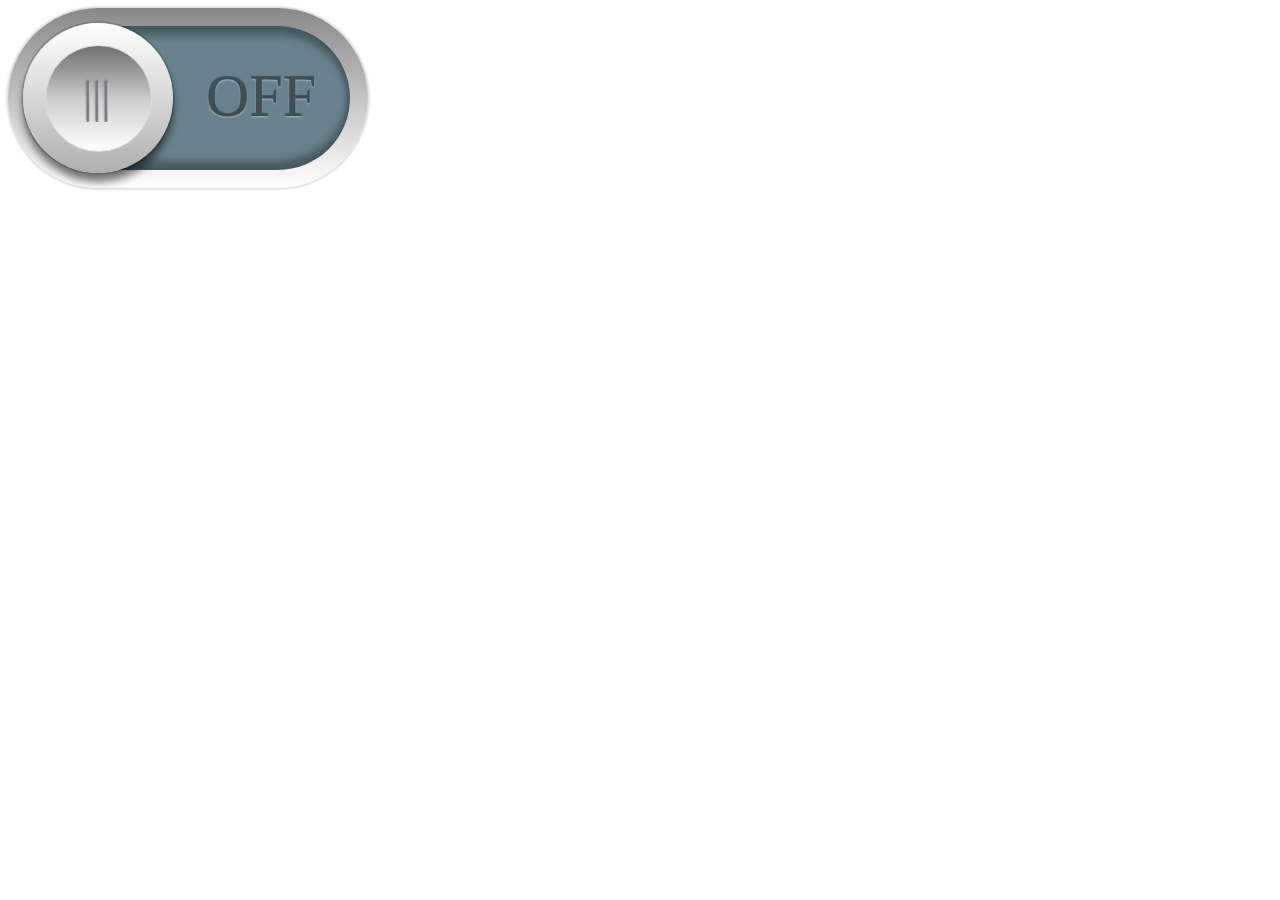
<file: project-2-group-repo/html/fancySwitch.html>
<!DOCTYPE html>
<html lang="en">
  <head>
    <meta charset="UTF-8" />
    <meta name="viewport" content="width=device-width, initial-scale=1.0" />
    <title>Document</title>
    <link rel="stylesheet" href="../styles/fancySwitch.css" />
    <script src="../scripts/fancySwitch.js"></script>
  </head>
  <body>
    <div class="content">
      <input type="checkbox" id="btn" onclick="flickSwitch(btn)" />
      <label for="btn">
        <span class="track">
          <span class="txt"></span>
        </span>
        <span class="thumb">|||</span>
      </label>
    </div>
  </body>
</html>
</file>
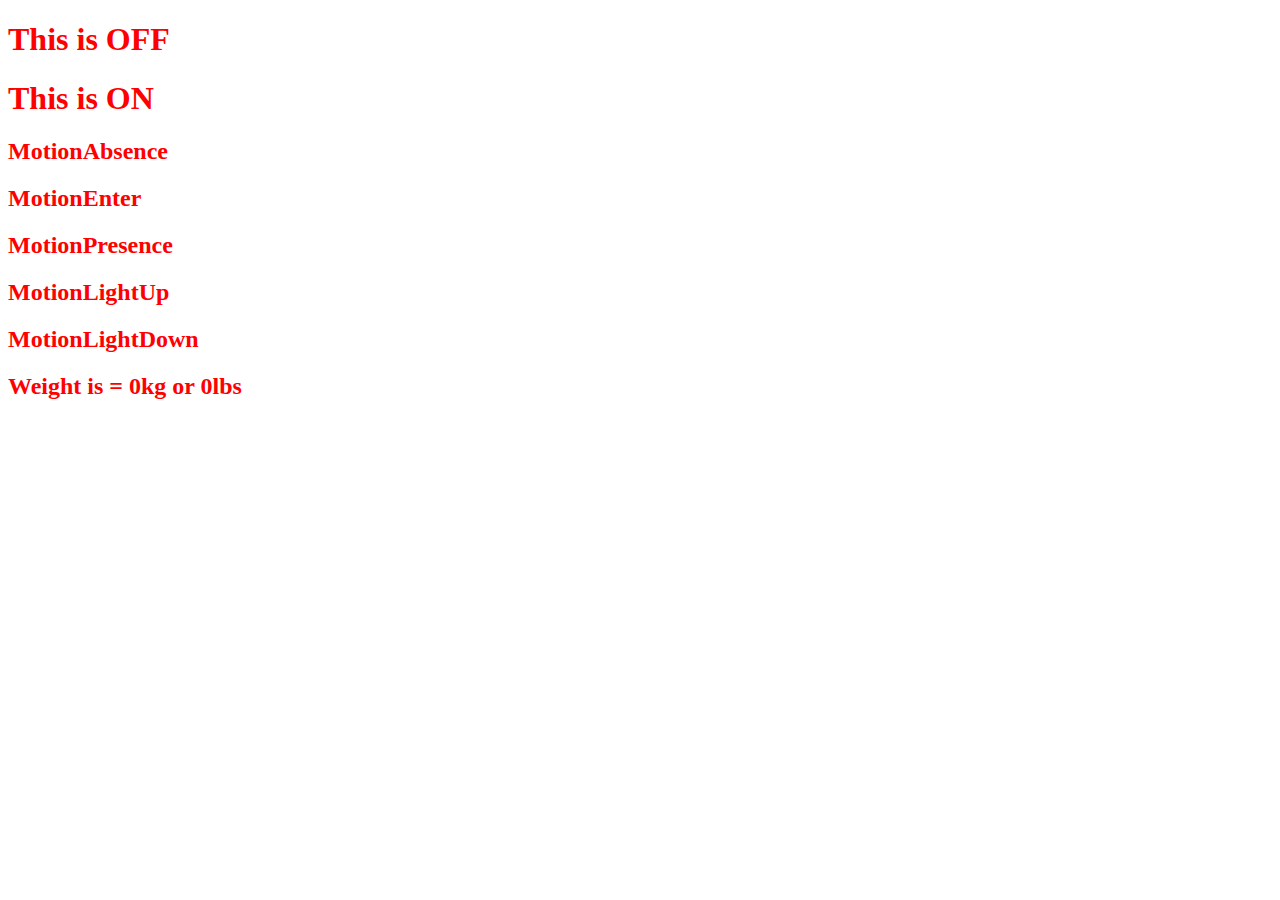
<file: project-2-group-repo/html/fancyTest.html>
<!DOCTYPE html>
<html lang="en">
  <head>
    <meta charset="UTF-8" />
    <meta name="viewport" content="width=device-width, initial-scale=1.0" />
    <title>FancyTestComponent</title>
    <script src="../scripts/./exporting files/iotControls.js"></script>
    <!-- <script src="../scripts/fancySwitch.js"></script> -->
    <link rel="stylesheet" href="../styles/fancyTest.css" />
  </head>
  <body>
    <!-- Light stuff below -->
    <h1 class="fancyTestItem" name="fancyTest-OFF" id="fancyTest-OFF">
      This is OFF
    </h1>
    <h1 class="fancyTestItem" name="fancyTest-ON" id="fancyTest-ON">
      This is ON
    </h1>
    <!-- Motion Sensor stuff below -->
    <h2
      class="fancyTestItem"
      name="fancyTest-MotionLeft"
      id="fancyTest-MotionLeft"
    >
      MotionAbsence
    </h2>
    <h2
      class="fancyTestItem"
      name="fancyTest-MotionEnter"
      id="fancyTest-MotionEnter"
    >
      MotionEnter
    </h2>
    <h2
      class="fancyTestItem"
      name="fancyTest-MotionPresence"
      id="fancyTest-MotionPresence"
    >
      MotionPresence
    </h2>
    <h2 class="fancyTestItem" name="fancyTest-LightUp" id="fancyTest-LightUp">
      MotionLightUp
    </h2>
    <h2
      class="fancyTestItem"
      name="fancyTest-LightDown"
      id="fancyTest-LightDown"
    >
      MotionLightDown
    </h2>
    <h2 class="fancyTestItem" name="fancyTestWeight" id="fancyTestWeight">
      Weight is = 0kg or 0lbs
    </h2>
  </body>
</html>
</file>
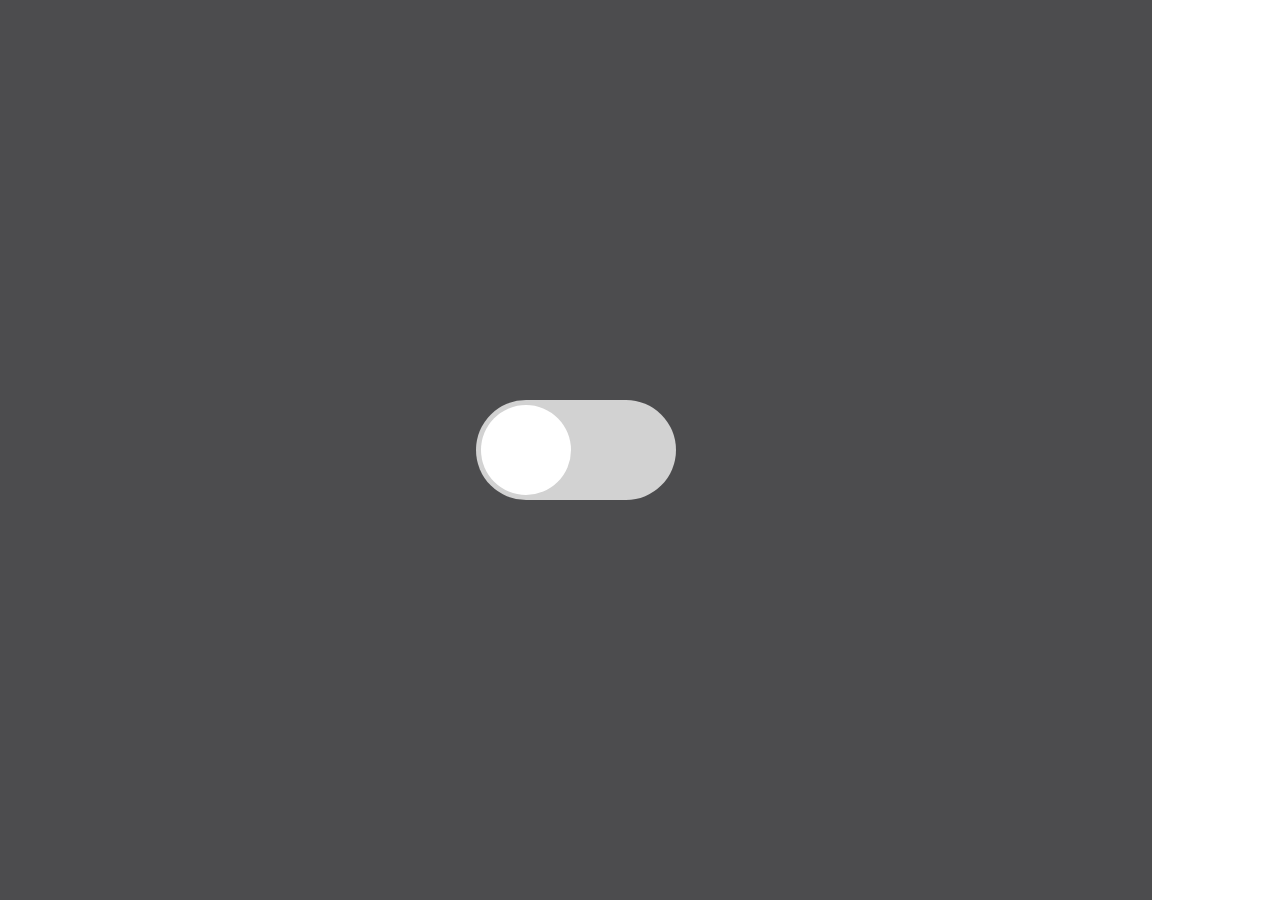
<file: project-2-group-repo/html/LampLight.html>
<!DOCTYPE html>
<html lang="en">
  <head>
    <meta charset="UTF-8" />
    <meta name="viewport" content="width=device-width, initial-scale=1.0" />
    <title>LampLight</title>
    <link rel="stylesheet" href="../styles/LampLight.css" />
    <!-- <script src="../scripts/LampLight.js"></script> -->
  </head>
  <body>
    <div class="container">
      <input type="checkbox" id="Light" onclick="flickSwitch(id)" />
      <label for="Light" class="button"></label>
    </div>
  </body>
</html>
</file>
<file: project-2-group-repo/styles/fancySwitch.css>
@import url('https://fonts.googleapis.com/css2?family=Roboto:wght@500&display=swap');

:root {
  --sz: 10vmin;  /* size */
  --on: #2eddf3; /* color on */
  --of: #68838d; /* color off */
  --tr: all 0.25s ease 0s;
}	

* {
  box-sizing: border-box;
  transition: var(--tr);
}

/* body {
  margin: 0;
  padding: 0;
  width: 100vw;
  height: 100vh;
  overflow: hidden;
  display: flex;
  align-items: center;
  justify-content: center;
  background: linear-gradient(45deg, #486c7d, #dafbff);
  font-family: Roboto, Arial, Helvetica, serif;
} */

.content {
  position: relative;
  width: calc(var(--sz) * 4);
  height: calc(var(--sz) * 2);
  display: flex;
  align-items: center;
  justify-content: center;
}

input {
  display: none;
}

label[for=btn] {
  position: absolute;
  width: calc(var(--sz) * 4);
  height: calc(var(--sz) * 2);
  background: linear-gradient(180deg, #888, #fff);
  border-radius: var(--sz);
  padding: calc(var(--sz) / 5);
  box-shadow: 0 0 calc(var(--sz) / 50) calc(var(--sz) / 50) #0002;
}	

#btn:checked + label[for=btn] {
  box-shadow: 
    0 calc(var(--sz) / 50) calc(var(--sz) / 5) #fff9, 
    0 0 calc(var(--sz) / 50) calc(var(--sz) / 50) #0002;
}

label[for=btn]:after {
  content: "";
  position: absolute;
  width: calc(100% - calc(calc(var(--sz) / 5) * 12));
  height: calc(100% - calc(calc(var(--sz) / 5) * 2));
  box-shadow: 0 0 calc(var(--sz) / 2) calc(var(--sz) / 10) var(--on), 0 0 calc(var(--sz) / 2) calc(var(--sz) / 10) #fff;
  border-radius: var(--sz);
  z-index: 0;
  opacity: 0;
  transition: var(--tr);
  animation: move-shadow 3s ease 0s 1;
}

#btn:checked + label[for=btn]:after {
  opacity: 1;
  width: calc(100% - calc(calc(var(--sz) / 5) * 4));
}





.track {
  position: absolute;
  width: calc(calc(var(--sz) * 4) - calc(var(--sz) / 2.5));
  height: calc(calc(var(--sz) * 2) - calc(var(--sz) / 2.5));
  border-radius: var(--sz);
  overflow: hidden;
}

.track:before {
  content: "";
  position: absolute;
  width: calc(200% - calc(calc(var(--sz) * 2) - calc(var(--sz) / 3)));
  height: 100%;
  left: -50%;
  transition: var(--tr);
  background: linear-gradient(90deg, var(--on) 50%, var(--of) 50%);
  animation: move-color 3s ease 0s 1;
}

.track:after {
  content: "";
  position: absolute;
  width: 100%;
  height: 100%;
  border-radius: var(--sz);
  box-shadow: 0 calc(var(--sz) / -10) calc(var(--sz) / 10) 0 #0005 inset, 0 calc(var(--sz) / 10) calc(var(--sz) / 10) 0 #0005 inset;
}

#btn:checked + label .track:before {
  left: 0%;
}







.thumb {
  position: absolute;
  width: calc(calc(var(--sz) * 2) - calc(var(--sz) / 3));
  height: calc(calc(var(--sz) * 2) - calc(var(--sz) / 3));
  top: calc(calc( var(--sz) / 10) + calc(var(--sz) / 15));
  left: calc(calc( var(--sz) / 10) + calc(var(--sz) / 15));
  background: linear-gradient(180deg, #fff, #afafaf);
  border-radius: var(--sz);
  box-shadow: 0 0 0 calc(var(--sz) / 50) #0002, 0 calc(var(--sz) / 10) calc(var(--sz) / 10) 0 #0008;
  cursor: pointer;
  font-size: calc(var(--sz) / 2);
  display: flex;
  align-items: center;
  justify-content: center;
  text-indent: calc(var(--sz) * -0.025);
  text-shadow: 
    calc(var(--sz) / -8000) calc(var(--sz) / -150) calc(var(--sz) / 50) #0008, 
    calc(var(--sz) / 150) calc(var(--sz) / 100) calc(var(--sz) / 50) #fff;
  color: #7d7c7c;
  z-index: 1;
  animation: move-thumb 3s ease 0s 1;
}

#btn:checked + label .thumb {
  left: calc(calc(100% - calc(calc(var(--sz) * 2) - calc(var(--sz) / 3))) - calc(calc( var(--sz) / 10) + calc(var(--sz) / 15)));
  color: var(--on);
  background: 
    radial-gradient(circle at 7% 50%, #fff calc(var(--sz) / 50), #fff0 calc(var(--sz) / 2)),
    radial-gradient(circle at 0 50%, var(--on) 10%, #fff0 60%), 
    linear-gradient(180deg, #fff, #afafaf);
  text-shadow: 
    0 0 calc(var(--sz) / 10) var(--on), 0 0 calc(var(--sz) / 5) #fff, 
    calc(var(--sz) / -8000) calc(var(--sz) / -150) calc(var(--sz) / 50) #0008, 
    calc(var(--sz) / 150) calc(var(--sz) / 100) calc(var(--sz) / 50) #fff;
}

.thumb:before {
  content: "";
  display: block;
  width: 70%;
  height: 70%;
  background: linear-gradient(180deg, #0008, #ccc, #fff);
  position: absolute;
  z-index: -1;
  border-radius: var(--sz);
  border: calc(var(--sz) / 50) solid #ddd;
}





.txt:before, 
.txt:after {
  content: "";
  position: absolute;
  left: calc(var(--sz) / 2);
  top: 25%;
  content: "ON";
  transition: var(--tr);
  font-size: calc(var(--sz) / 1.5);
  color: #000;
  opacity: 0.4;
  text-shadow: 0px -1px 1px #000, 0px 1px 2px #fff;
}

.txt:after {
  content: "OFF";
  left: calc(100% - calc(var(--sz) / 0.625));
}


/* initial animation */
@keyframes move-thumb {
  0%, 20%, 80%, 100% { 
    left: calc(calc( var(--sz) / 10) + calc(var(--sz) / 15));
    color: #7d7c7c;
    background: linear-gradient(180deg, #fff, #afafaf);
    text-shadow:  
      calc(var(--sz) / -8000) calc(var(--sz) / -150) calc(var(--sz) / 50) #0008, 
      calc(var(--sz) / 150) calc(var(--sz) / 100) calc(var(--sz) / 50) #fff;
  }
  30%, 70% {
    left: calc(calc(100% - calc(calc(var(--sz) * 2) - calc(var(--sz) / 3))) - calc(calc( var(--sz) / 10) + calc(var(--sz) / 15)));
    color: var(--on);
    background: 
      radial-gradient(circle at 7% 50%, #fff calc(var(--sz) / 50), #fff0 calc(var(--sz) / 2)),
      radial-gradient(circle at 0 50%, var(--on) 10%, #fff0 60%), 
      linear-gradient(180deg, #fff, #afafaf);
    text-shadow:
      0 0 calc(var(--sz) / 10) var(--on), 0 0 calc(var(--sz) / 5) #fff, 
      calc(var(--sz) / -8000) calc(var(--sz) / -150) calc(var(--sz) / 50) #0008, 
      calc(var(--sz) / 150) calc(var(--sz) / 100) calc(var(--sz) / 50) #fff;
  }
}

@keyframes move-color {
  0%, 20%, 80%, 100% { left: -50%; }
  30%, 70% { left: 0%; }
}


@keyframes move-shadow {
  0%, 20%, 80%, 100% { 
    opacity: 0;
    width: calc(100% - calc(calc(var(--sz) / 5) * 12));	
  }
  30%, 70% { 
    opacity: 1;
    width: calc(100% - calc(calc(var(--sz) / 5) * 4));
  }
}
</file>
<file: project-2-group-repo/styles/fancyTest.css>
.fancyTestItem {
  color: red;
}
</file>
<file: project-2-group-repo/styles/LampLight.css>
*{
    padding: 0;
    margin: 0;
}
.container{
    width: 90%;
    height: 100vh;
    background-color: #4C4C4E ;
    display: flex;
    align-items: center;
    justify-content: center;
}
.button{
    width: 200px;
    height: 100px;
    background-color: #d2d2d2;
    border-radius: 200px;
    cursor: pointer;
    position: relative;
    transition: 0.2s;
}
.button::before{
    position: absolute;
    content: "";
    width: 90px;
    height: 90px;
    background-color: #fff;
    border-radius: 200px;
    margin: 5px;
    transition: 0.2s;
}
input:checked + .button{
    background-color: #FEC341;
}
input:checked + .button::before{
    transform: translateX(100px);
    animation-name: toggle;
    animation-duration: 0.8s;
    transition-delay: 0.2s;
    
}
input{
    display: none;
}

@keyframes toggle{
    0%{
        width: 90px;
        height: 90px;
    }
    25%{
        margin: 10px;
        width: 30px;
        height: 80px;
    }
    50%{
        margin: 20px;
        width: 100px;
        height: 60px;
    }
    75%{
        margin: 5px;
        width: 70px;
        height: 90px;
    }
    100%{
        width: 90px;
        height: 90px;
    }

}
</file>
